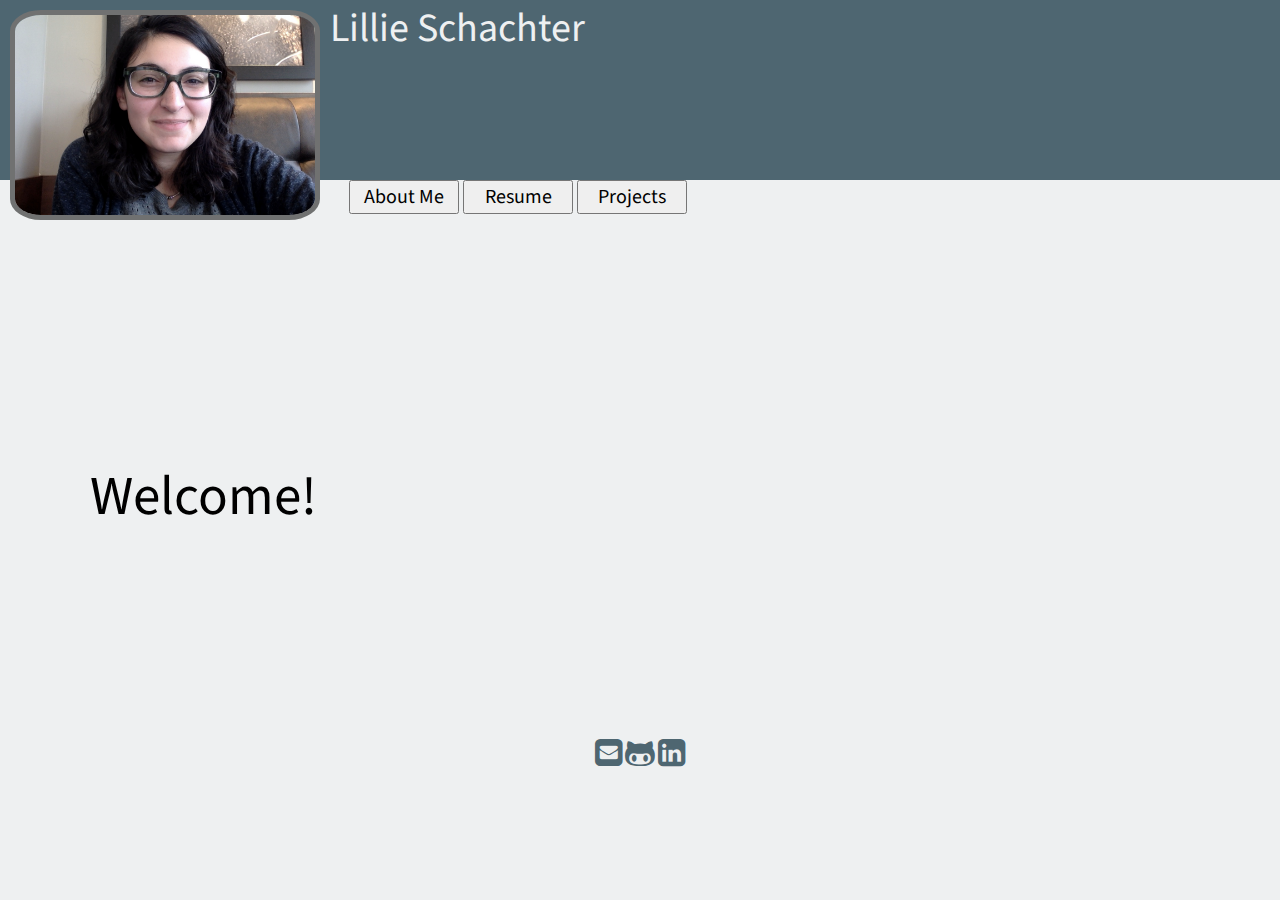
<file: index.html>
<!DOCTYPE html>
<html lang="en">
    <head>
        <meta charset="UTF-8">
        <meta name="viewport" content="width=device-width, initial-scale=1">

        <title> Lillie Schachter</title>
        <link rel="icon" type="image/png" href="images/logo.png" />

        <link rel="stylesheet" href="css/style.css">
        <link rel="stylesheet" href="css/normalize.css">
		<link rel="stylesheet" href="https://maxcdn.bootstrapcdn.com/font-awesome/4.4.0/css/font-awesome.min.css">
		<link rel="stylesheet" href="http://fonts.googleapis.com/css?family=Source+Sans+Pro:200italic,400,700">
       
        <script src="https://ajax.googleapis.com/ajax/libs/jquery/1.11.3/jquery.min.js"></script>
        <script src="js/personal.js"></script>
    </head>
    <body>
        <div class="header">
            <img onclick="location.reload()" class="me-pic" src="images/lillie_starbucks.jpg">
            <a class="me" onclick="location.reload()">Lillie Schachter</a>
        </div>

        <div class="options">
            <button id="b1" onclick="display('About Me','about');hide('projects');hide('resume')">About Me</button>
            <button id="b2" onclick="display('Resume','resume');hide('about');hide('projects')">Resume</button>
            <button id="b3" onclick="display('Projects','projects'); hide('resume');hide('about')">Projects</button>
        </div>

        <div class="content">
            <h2 class="info-title" id="title-info"></h2>
            <p class="welcome" id="hello">Welcome!</p>

            <div class="info" id="about">
                <hr>
                <p >Hi! My name is Lillie Schachter. I am a recent graduate of Connecticut College looking to put my Computer Science BA to good use. My favorite coding language is Python 3, and I am particularly fond of building games with fun and interesting logic (as evidenced on my <a class="link"onclick="display('Projects','projects');hide('about')">projects</a> page!). I have a knack for helping people learn how to code, and for getting them excited about that process. I prefer back-end, behind the scenes work, but know the value of a complete, sleek, easy to use product. </p>
            
                <p>Click the envelope ( <a href="mailto:lillieschachter@gmail.com"><i class="fa fa-envelope-square fa-2x"></i></a> ) below to email me, or check out more of my info on my LinkedIn and gitHub pages (also linked below), or by exploring more of this website. Thanks for visiting!</p>
            </div>

            <div id="resume" class="Resume">
                <hr>
                <dl>
                    <dt>Education</dt>
                    <dd>
                        <h2>Connecticut College<span>BA in Computer Science, May 2015</span></h2>
                        <p><strong>Honors and Awards:</strong> Computer Science Award for Exemplary Leadership and Service<span><i>Spring 2015</i></span></p>
                    </dd>
                </dl>
                <dl>
                    <dt>Coding Languages and Software</dt>
                    <dd>
                        <h2>Fluent in</h2>
                        <p>Python 3, Java, C#</p>
                        <h2>Experience with</h2>
                        <p>HTML/JavaScript/PHP, CSS, MySQL, C++, Unity, Scheme, DrRacket, MailChimp </p>
                    </dd>
                </dl>
                <dl>
                    <dt>Work Experience</dt>
                    <dd>
                        <h2>Lab Instructor
                        <span> Connecticut College Computer Science Department, Fall 2015</span></h2>
                        <ul>
                            <li>Proposed concept for additional department staffing; selected to pilot the position</li>
                            <li>Teach two weekly labs each in Python and Java, for the Introductory and Data Structures Courses</li>
                            <li>Manage groups of TAs to grade the aforementioned class assignments</li>
                        </ul>
                        <h2>Head Teaching Assistant<span>Connecticut College Computer Science Department 2012-2015</span></h2>
                        <ul>
                            <li>Act as lead human resources agent: trusted by department to hire, fire and manage all TAs</li>
                            <li>Run twice-weekly lab sessions, help sessions, and in-class assistance</li>
                            <li>Create and manage schedule of all 20 TAs in the capacities above</li>
                        </ul>
                    </dd>
                </dl>
                <dl>
                    <dt>Select Academic Projects</dt>
                    <dd>
                        <h2>The Bottleneck Matching Problem<span>Research Topic, Connecticut College Fall 2014-Current</span></h2>
                        <ul>
                            <li>Application to discover benefits of different algorithms in the Online Matching Problem, built in Python</li>
                            <li>Algorithms implemented: Greedy (by distance), OPT, Threshold-Swapping, Serve-Or-Skip</li>
                        </ul>
                        <h2>Diagonal Dominoes<span>Independent Project, Connecticut College Spring 2015</span></h2>
                        <ul>
                            <li>Implemented Algorithmic Game Theory concept roll-back equilibrium / backward induction</li>
                            <li>Used weighted minimax move selection algorithm coded in Python</li>
                        </ul>
                        <h2>Doodle Gibs<span>Lead Software Architect, Connecticut College Spring 2015</span></h2>
                        <ul>
                            <li>Co-developed real-time strategy game</li>
                            <li>Built using Unity (with C#), specifically for large touch-screen display</li>
                        </ul>
                    </dd>
                </dl>
                <dl>
                    <dt>Leadership</dt>
                    <dd>
                        <h2>Vice-President (2015)<span>Computer Science Student Advisory Board, Connecticut College 2013 - 2015</span></h2>
                        <ul>
                            <li>Plan events; liaison with professors; cultivate majors; advocate for the department</li>
                        </ul>
                        <h2>Co-Founder<span>Women in Computer Science, Connecticut College Spring 2014 - 2015</span></h2>
                        <ul>
                            <li>Contribute to ACM-W chapter on campus</li>
                            <li>Collaborate to start and maintain Women in Tech campus organization</li>
                            <li>Establish Women in Computer Science housing through official channels</li>
                        </ul>
                        <h2>Daytime Events Chair<span>Connecticut College Senior Week Committee Spring 2014</span></h2>
                        <ul>
                            <li>Headed committee to create, budget, and run four days of activities for 400 students</li>
                        </ul>
                    </dd>
                </dl>
            </div>

            <div id="projects" class="Projects">
                <hr>

                <img onclick="flip('1')"id="down1" class="down1" src="images/carets/down.png">
                <img onclick="flip('1')" id="up1"class="up1" src="images/carets/up.png">

                <h2 onclick="flip('1')" id="hide1" class="hide">Online Bottleneck Matching</h2>
                <div id="project1" class="project">
                    <p>The Problem:</p>
                    <p>You are given a set S={s<sub>1</sub>,s<sub>2</sub>,...,s<sub>n</sub>} of servers in set locations, and a set R={r<sub>1</sub>,r<sub>2</sub>,...,r<sub>n</sub>} of requests that each need to reach a server. The request locations are random and occur one at a time, and both sets occur in a 2D space. Each server can only service one request, and every request must be serviced (in most cases).</p>
                    <p>The Goal:</p>
                    <p>With no knowledge of future request locations, minimize the cost (or distance) of the most expensive server-request match.</p>
                    <p>Implementation:</p>
                    <p>Created in Python 3, two versions of the project exist: one small-scale graphical depiction and one larger-scale non-graphical version. The graphical version uses Zelle's graphics.py file to create a plane of 6 randomly placed users. Both versions test several algorithms: greedy-by-distance, optimal, greedy-swapping (in which you can swap two matches as the come in, dependent on a maximum threshold), and the serve-or-skip (in which you can reject a certain number of requests dependent upon a maximum threshold). </p>
                    <p>All results were compared to the optimal algorithm. Trends continued between input-sets of size 10 to size 750; serve-or-skip resulted in the closest bottleneck to opt, followed by greedy-swapping, and understandably, ending in greedy-by-distance with the largest bottleneck.</p>
                </div>

                <img onclick="flip('2')" id="down2" class="down" src="images/carets/down.png">
                <img onclick="flip('2')" id="up2" class="up" src="images/carets/up.png">

                <h2 onclick="flip('2')" id="hide2" class="hide">Diagonal Dominoes</h2>
                <div class="project" id="project2">
                
                    <p class="diag1">Diagonal Dominoes is based on a mini-game found in the PS2 video game 'Avatar: the Last Airbender'. Each player begins with five two-toned tiles, each tile's colors a random combination from four pre-set colors.</p>                   
                    <p class="diag1">The human player can start the game, placing any tile in their collection horizontally on the bottom left corner of the board. From there, the players switch off placing tiles horizontally, one row and one column up and to the right of the open tile. Each tile placed must have a color that corresponds to the one on the board, resulting in each column having only one color in it.</p>
                    
                    <p class="intro2">At the start of the game, the computer creates a tree of all possible moves. From there, if a path exists that can guarantee the computer's victory, it will take it. If not, the computer will opt for the path that has the most opportunity for human error, as this ups its chances of winning.</p>
                    
                    <p class="intro2">The game ends either when a player has no more tiles with the right color to play, or no more tiles at all (this case will only be available to the human player, as they always go first).</p>

                    <p>Here is a direct link to my <a class="link"target="_blank" href="https://github.com/lschachter/DiagonalDominoes">Diagonal Dominoes</a> repository on gitHub.</p>

                </div>

                <img onclick="flip('3')" id="down3" class="down" src="images/carets/down.png">
                <img onclick="flip('3')" id="up3"class="up" src="images/carets/up.png">

                <h2 onclick="flip('3')" id="hide3" class="hide">The Pond: A Game of Imitation Dynamics and Absorbing Sets</h2>
                <div id="project3"class="project">
                   <p>The Pond is a village of players, arranged in a circle around the pond. Each player is either an altruist, giving a set number (1.0) of 'good', or points, to their neighbors at a cost to themselves (0.3), or an egoist, giving nothing away with no cost to themselves.</p>
                   <p>In the game, there are two rounds: the first is a village of six, where each player affects a neighborhood of one person on either side of themselves. The human user can switch one player per round from an egoist to an altruist, or vice versa. After this is done (or if the user chooses not to switch anyone), the round ends and each player's total, based on the number of altruists in the player's surrounding neighborhood, is tallied.</p>
                   <p>These tallies are compared to the average total of altruists in each neighborhood and all egoists in each neighborhood. If the average of the other type of player is higher, that player will switch. If not, it will remain what it was.</p>
                   <p>The second round is larger, with a larger neighborhood, but the goal and gameplay remain the same. The user wins if they can get all players to choose to be altruists. The user loses if all players choose to be egoists.</p>

               </div>
            </div>
        </div>


    	<div id="footer"class="footer">
    		<a href="mailto:lillieschachter@gmail.com"><i class="fa fa-envelope-square fa-2x"></i></a>
    		<a target="_blank" href="http://www.github.com/lschachter/" alt="gitHub"><i class="fa fa-github-alt fa-2x"></i></a>
    		<a target="_blank" href="https://www.linkedin.com/in/lillieschachter" alt="linkedIn"><i class="fa fa-linkedin-square fa-2x"></i></a>
    	</div>
    </body>
</html>
</file>
<file: css/style.css>
/* All style should go in this document. */
body{
	background-color: #eef0f1;
	font-family: 'Source Sans Pro', sans-serif;

}
.header{
 	min-width:100vw;
 	min-height:20vh;
 	background-color: #4E6671;

}
.me-pic{
	margin:10px;
	width: 50%;
	max-width: 300px;
	border-radius: 10%;
	float:left;
	border: 5px solid #707171;

}
.me{
	font-size: 40px;
	text-decoration: none;
	color:#eef0f1;
}
.hide, .me, .me-pic{
	cursor: pointer; cursor: hand;
}
.welcome{
	font-size: 55px;
	padding-top: 11vh;
}
.options{
	min-width: 50vw;
	display: table-cell;
	padding-left: 3%;
	padding-right: 0px;
	font-size: 20px;
}
.content{
	padding: 7%;
}
.down, .down1,.up,.up1{
	max-width: 15px;
	padding-top: 10px;
	margin-right: 5px;
	float: left;
	cursor: pointer; cursor: hand;
}
.down1,.up1{
	padding-top: 20px;
}
.up, .up1{
	display:none;
}
.info, .Resume, .Projects,.project{
	display: none;
}
.project{
	padding-left: 20px;
}
.collection-1, .collection-2{
	max-width: 100px;
	border: 5px solid #999;
}
.collection-1{
	margin-right: 7px;
}
.collection-2{
	margin-left: 7px;
}
.link{
	text-decoration: none;
	color: #4E6671;
}
.fig1{
	float: left;
}
.fig2{
	float: right;
}
.cap1,.cap2{
	float:bottom;
	max-width: 100px;
}
.cap2{
	text-align: right;
}
.diag1{
	padding-top: 10px;
}
.footer{
	display: table-cell;
 	min-width:100vw;
 	height:10vh;
 	text-align: center;
 	vertical-align: bottom;
}

button{	
	width: 110px;
}
span, h2, dt, dl, dd,p,.info-title{
	cursor:default;
}
 span {
	
	bottom: 0; float:right;
	font-size: 16px;
	color: #4E6671;
	font-weight: normal;
}

h2 span{
	font-style: italic;
}
dt {
	font-style: italic;
	font-weight: bold;
	font-size: 18px;
	text-align: right;
	padding: 0 16px 0 0;
	width: 150px;
	border-right: 1px solid #4E6671;
}
dl { display: table-row; }
dl dt, dl dd {
	display: table-cell;
	padding-bottom: 20px;
	padding-left: 3%;
}

a:link, a:visited{
	color: #4E6671;
}
a:hover,.hide:hover,.me:hover, .cap1, .cap2{
	color: #707171;
	cursor: pointer; cursor: hand;

}
button:hover{
	font-weight: bold;
}
</file>
